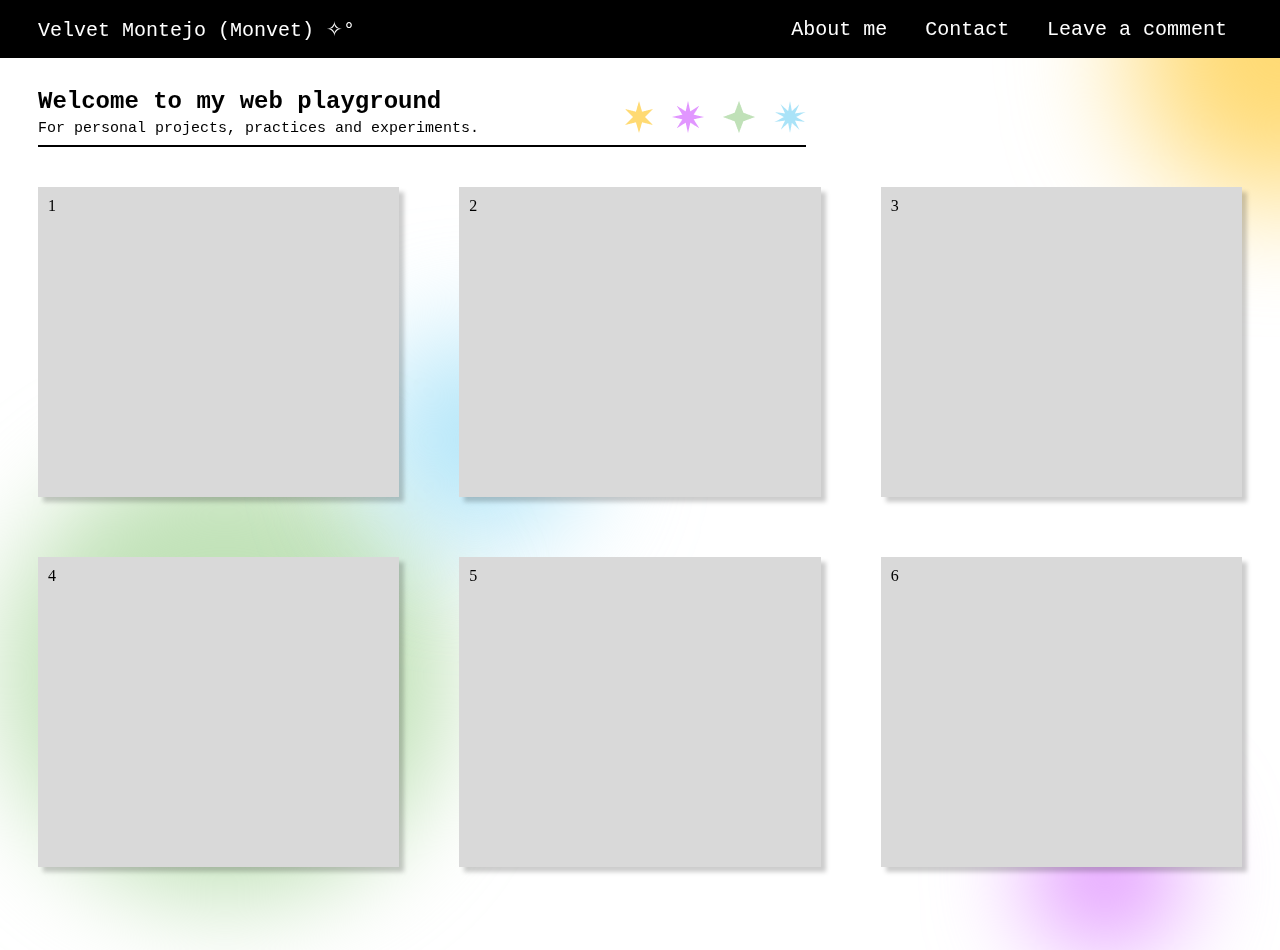
<file: index.html>
<!DOCTYPE html>
<html lang="en">
<head>
    <meta charset="UTF-8">
    <meta name="viewport" content="width=device-width, initial-scale=1.0">
    <title>*✧.~ Welcome ☆.°~ (^^;)৹</title>
    <link rel="stylesheet" href="style.css">
</head>
<body>
    <div class="window">
        <div class="container">
            <nav>
                <a href="index.html" class="main-title">Velvet Montejo (Monvet) ✧°</a>
                <div class="links">
                    <a href="aboutme.html">About me</a>
                    <a href="contact.html">Contact</a>
                    <a href="comment.html">Leave a comment</a>
                </div>
            </nav>
            <div class="title-box">
                <div class="title-text">
                    <h1 class="title">Welcome to my web playground</h1>
                    <h4 class="sub">For personal projects, practices and experiments.</h4>
                </div>
                    <div class="shapes">
                    <img class="star1" src="resources/Star 1.png" alt="6 point star">
                    <img class="star2" src="resources/Star 2.png" alt="8 point star">
                    <img class="star3" src="resources/Star 3.png" alt="4 point star">
                    <img class="star4" src="resources/Star 4.png" alt="10 point star">
                </div>
            </div>
            <hr>
            <section>
                <div class="card-grid">
                    <div class="card">1</div>
                    <div class="card">2</div>
                    <div class="card">3</div>                
                    <div class="card">4</div>
                    <div class="card">5</div>
                    <div class="card">6</div>
                    <div class="card">7</div>                
                    <div class="card">8</div>
                    <div class="card">9</div>
                    <div class="card">10</div>
                </div>
            </section>
            <section class="ver-mas">
                <button onclick="popupFunction()">See more</button>
            </section>
            <footer>
                <div>
                    <h3>Design and code by Velvet Montejo (Monvet) - 2025</h3>
                </div>
            </footer>
        </div>
        <div class="blurred-circle-1"></div>
        <div class="blurred-circle-2"></div>
        <div class="blurred-circle-3"></div>
        <div class="blurred-circle-4"></div>
    </div>

    <script src="scripts.js"></script>

</body>
</html>
</file>
<file: style.css>
body{
    margin: 0;
    overflow: hidden;
}
nav{
    background-color: black;
    height: 58px;
    display: flex;
    align-items: center;
    position: relative;
}
h2{
    font-family: monospace;
    font-size: 20px;
    font-weight:lighter;
    margin: 0;
    margin-left: 38px;
    color: white;
}
hr{
    width: 60%;
    height: 2px;
    background-color: black;
    border: none;
    margin-left: 38px;
    display: block;
    margin-bottom: 30px;

}
a{
    margin: 15px;
    color: white;
    font-size: 20px;
    text-decoration: none;
}
a:visited {
  color: white; /* Same as default to prevent change after visited */
}
footer{
    bottom: 0;
    height: 80px;
    background-color: black;
    color: white;
    font-family: monospace;
    align-items: center;
    display: flex;
    position: relative;
    font-weight: lighter;
}
footer div{
    margin: auto;
}
.main-title{
    font-family: monospace;
    color: white;
    margin-left: 38px;
}
.links{
    margin-right: 38px;
    position: absolute;
    right: 0;
    font-family: monospace;
    color: white;
}
.title{
    margin-top: 30px;
    margin-bottom: 5px;
    margin-left: 0px;
    font-family: monospace;
    font-size: 24px;
    color: black;
}
.title-box{
    width: 60%;
    margin-left: 38px;
    position: relative;
    display: flex;
    align-items:end;
}
.title-text{
    display: inline-block;
}
.sub{
    font-weight: 300;
    font-family: monospace;
    margin-top: 5px;
    margin-left: 0px;
    margin-bottom: 0px;
    color: black;
    font-size: 15px;
}
.window{
    margin: 0;
    width: 100vw;
    height: 100vh;
}
.container{
    height: 100vh;
    overflow-y: scroll;
    overflow-x: hidden;
}
.blurred-circle-1{
    position: absolute;
    top: -100px;
    right: -150px; 
    width: 300px;
    height: 300px;
    border-radius: 50%;
    background-color: #FFDA73; /* Or a radial-gradient */
    filter: blur(60px); /* Adjust the blur radius as needed */
    z-index: -1;
    animation: moveShape 10s cubic-bezier(0.045, 0.05, 0.55, 0.95) infinite alternate;
}
.blurred-circle-2{
    position: absolute;
    left: 0; 
    bottom: 0;
    width: 450px;
    height: 450px;
    border-radius: 50%;
    background-color: #C1E2B8; /* Or a radial-gradient */
    filter: blur(50px); /* Adjust the blur radius as needed */
    z-index: -1;
    animation: moveShape 10s cubic-bezier(0.445, 0.05, 0.55, 0.95) infinite alternate;
}
.blurred-circle-3{
    position: absolute;
    right: 55vw;
    bottom: 40vh;
    width: 200px;
    height: 200px;
    border-radius: 50%;
    background-color: #AAE3F8; /* Or a radial-gradient */
    filter: blur(60px); /* Adjust the blur radius as needed */
    z-index: -1;
    animation: moveShape 10s cubic-bezier((0.445, 0.05, 0.55, 0.95)) infinite alternate;
}
.blurred-circle-4{
    position: absolute;
    right: 100px;
    bottom: -50px;
    width: 150px;
    height: 150px;
    border-radius: 50%;
    background-color: #E196FF; /* Or a radial-gradient */
    filter: blur(50px); /* Adjust the blur radius as needed */
    z-index: -1;
    animation: moveShape 10s cubic-bezier((0.445, 0.05, 0.55, 0.95)) infinite alternate;
}
.shapes{
    display: inline-block;
    position: absolute;
    right: 0; 
    z-index: -1;
}
.shapes img{
    height: 32px;
    margin-left: 15px;
}
.star1{
        animation: rotateShape 4s linear infinite;
}
.star2{
        animation: rotateShape 8s linear infinite;
}
.star3{
        animation: rotateShape 2s linear infinite;
}
.star4{
        animation: rotateShape 6s linear infinite;
}

.card-grid{
    margin-top: 40px;
    margin-left: 38px;
    margin-right: 38px;
    margin-bottom: 38px;
    display: grid;
    grid-template-columns: repeat(auto-fill, minmax(290px, 1fr));
    gap: 60px;
    
}
.card{
    padding: 10px;
    background-color: #D9D9D9;
    height: 290px;
    filter: drop-shadow(5px 5px 2px rgba(0, 0, 0, 0.2));
}
.card:hover{
    cursor: pointer;
    transform: scale(1.05); 
}
.ver-mas{
    margin: auto;
    width: 150px;
    height: 70px;
}
button{
    width: 100%;
    height: 45px;
    border: solid;
    border-width: 2px;
    border-radius: 30px;
    background-color: white;
    font-family: monospace;
    font-size: 16px;
}
button:hover{
    cursor: pointer;
}
/* Animations */

@keyframes rotateShape {
    0%{
        transform: rotate(0deg);
    }
    100%{
        transform: rotate(360deg);
    }
}
@keyframes moveShape {
    0%, 
    100%{
        transform: translate(-15%, 0);
    }
    25%{
        transform: translate(-20%, 5vh);
    }
    50%{
        transform: translate(-25%, 10vh);
    }
    75%{
        transform: translate(-10%, 20vh);
    }
}

/* Responsiveness (WIP) */

@media (max-width: 500px) {
    .blurred-circle-1{
        width: 350px;
    }
}




body{
    background-color: white;
}

.comment-box{
    width: 600px;
    height: 550px;
    margin: auto;
    margin-top: 15vh;
    background-color: black;
    filter: drop-shadow(rgb(160, 160, 160) 5px 5px 5px);
}

.big-star-1{
    position: absolute;
    top: -300px;
    right: -500px;
    z-index: -1;
    animation: rotateShape 20s linear infinite;
    filter: blur(10px);
}
.big-star-2{
    position: absolute;
    left: -300px; 
    bottom: -300px;
    width: 800px;
    height: 800px;
    z-index: -1;
    animation: rotateShape 25s linear infinite;
    filter: blur(10px);
}


.wip{
    width: 600px;
    height: auto;
    margin: auto;
    margin-top: 100px;
    text-align: center;
    font-family: monospace;
}
</file>
